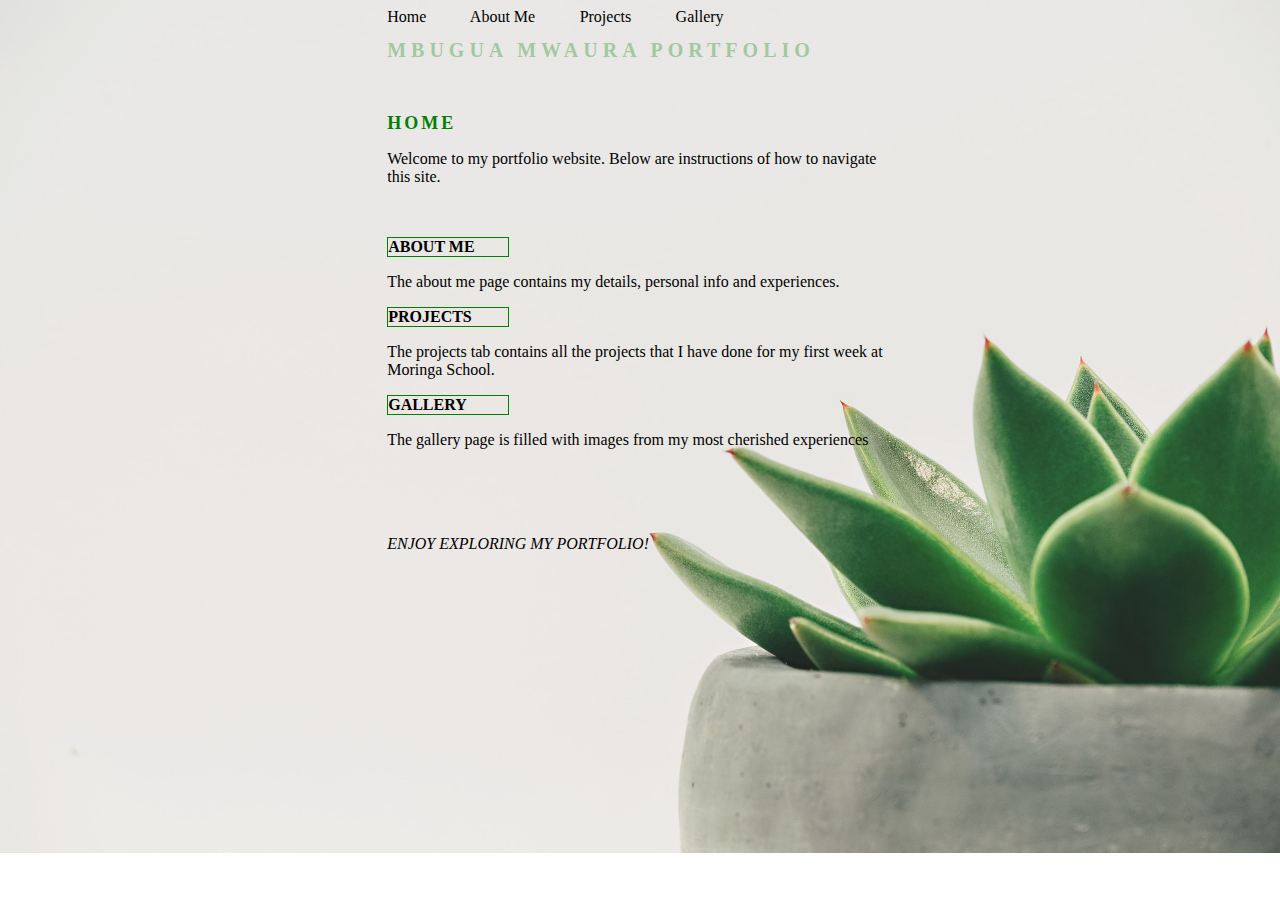
<file: index.html>
<!DOCTYPE html>
<html>
  <head>
    <title>HOME</title>
    <link rel="stylesheet" href="css/styles.css" type="text/css">
  </head>

  <body background="pics/back.jpg">
    <div class="image"></div>
    <div class="container">
      <a href="index.html">Home</a>
      <a href="about-me.html">About Me</a>
      <a href="projects.html">Projects</a>
      <a href="gallery.html">Gallery</a>

      <h1>MBUGUA MWAURA PORTFOLIO</h1>

      <h2>HOME</h2>

      <p class="space">Welcome to my portfolio website. Below are instructions of how to navigate
      this site.</p>
      <h3 class="border">ABOUT ME</h3>
      <p>The about me page contains my details, personal info and experiences.</p>
      <h3 class="border">PROJECTS</h3>
      <p>The projects tab contains all the projects that I have done for my first
      week at Moringa School.</p>
      <h3 class="border">GALLERY</h3>
      <p>The gallery page is filled with images from my most cherished experiences</p>
      <br>
      <br>
      <br>
      <p><em>ENJOY EXPLORING MY PORTFOLIO!</em></p>
    </div>

  </body>
</html>
</file>
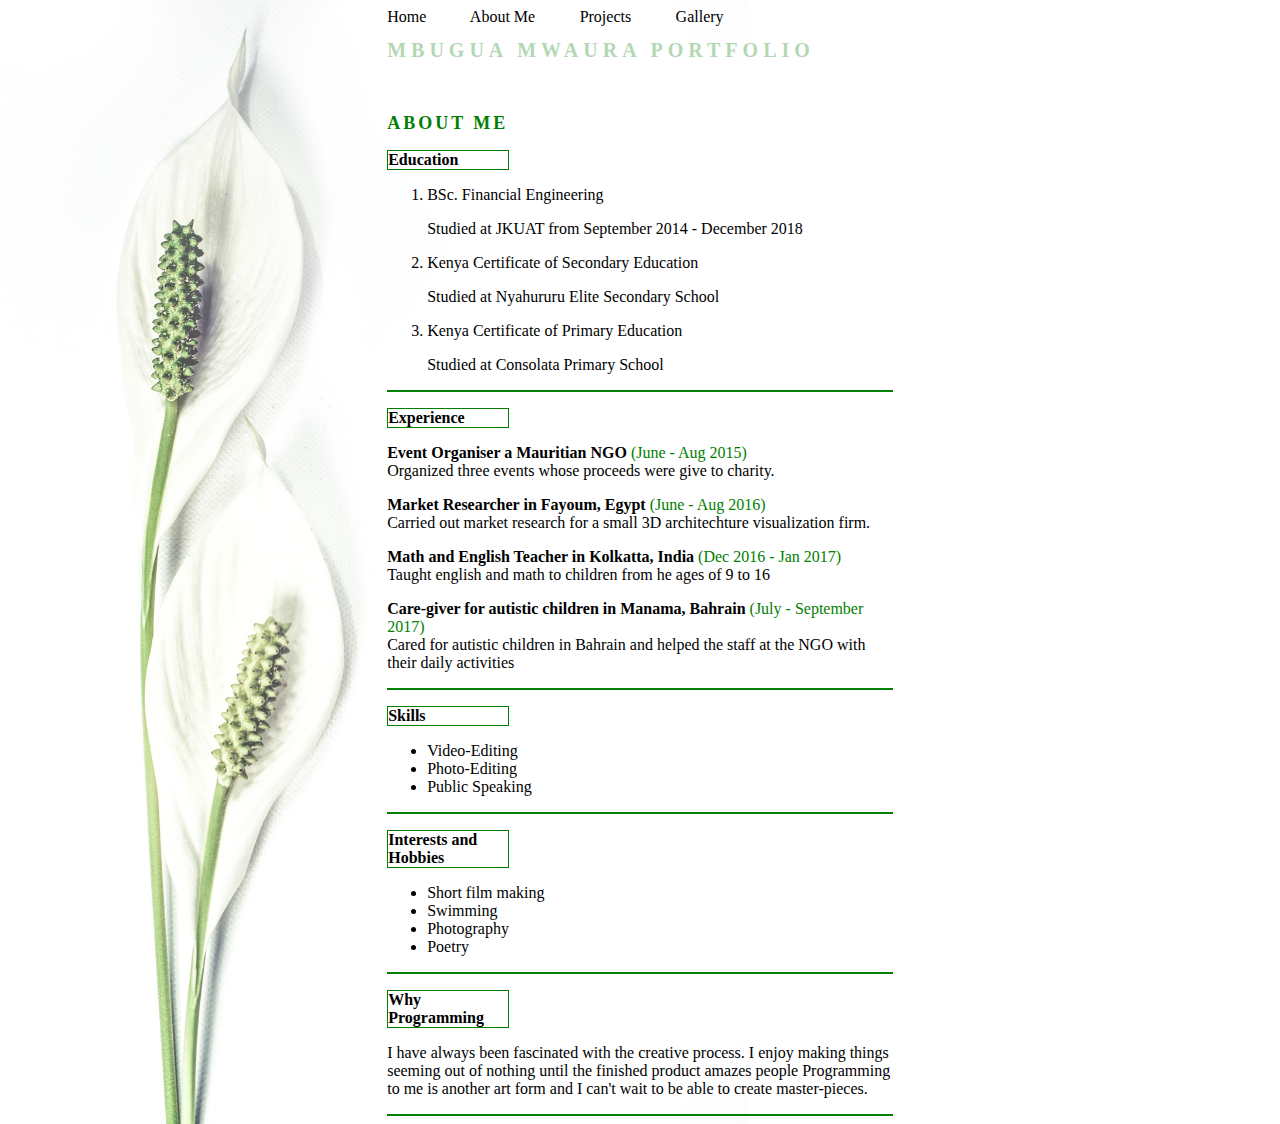
<file: about-me.html>
<!DOCTYPE html>
<html>
  <head>
    <title>ABOUT ME</title>
    <link rel="stylesheet" href="css/styles.css" type="text/css">
  </head>

  <body id="backpic1" background="pics/back3.jpg">

    <div class="container">
      <a href="index.html">Home</a>
      <a href="about-me.html">About Me</a>
      <a href="projects.html">Projects</a>
      <a href="gallery.html">Gallery</a>

      <h1>MBUGUA MWAURA PORTFOLIO</h1>

      <h2>ABOUT ME</h2>

      <div class = borderline>
        <h3 class="border">Education</h3>
        <ol>
          <li>BSc. Financial Engineering
          <br> <p> Studied at JKUAT from September 2014 - December 2018 </p></li>
          <li>Kenya Certificate of Secondary Education
          <br> <p>Studied at Nyahururu Elite Secondary School</p></li>
          <li>Kenya Certificate of Primary Education
          <br><p>Studied at Consolata Primary School </p></li>
        </ol>
      </div>

      <div class="borderline">
        <h3 class="border">Experience</h3>
        <p><strong>Event Organiser a Mauritian NGO</strong> <span class="important">(June - Aug 2015)</span>
        <br> Organized three events whose proceeds were give to charity. </p>
        <p><strong>Market Researcher in Fayoum, Egypt</strong> <span class="important">(June - Aug 2016)</span>
        <br> Carried out market research for a small 3D architechture visualization firm.</p>
        <p><strong>Math and English Teacher in Kolkatta, India</strong> <span class="important">(Dec 2016 - Jan 2017)</span>
        <br>Taught english and math to children from he ages of 9 to 16</p>
        <p><strong>Care-giver for autistic children in Manama, Bahrain</strong> <span class="important">(July - September 2017)</span>
        <br>Cared for autistic children in Bahrain and helped the staff at the NGO with
        their daily activities</p>
      </div>

      <div class="borderline">
        <h3 class="border">Skills</h3>
        <ul>
          <li>Video-Editing</li>
          <li>Photo-Editing</li>
          <li>Public Speaking</li>
        </ul>
      </div>

      <div class ="borderline">
        <h3 class ="border">Interests and Hobbies</h3>
        <ul>
          <li>Short film making</li>
          <li>Swimming</li>
          <li>Photography</li>
          <li>Poetry</li>
        </ul>
      </div>

      <div class="borderline">
        <h3 class="border">Why Programming</h3>
        <p>I have always been fascinated with the creative process. I enjoy making things seeming out of nothing until the finished product amazes people
        Programming to me is another art form and I can't wait to be able to create master-pieces.</p>
      </div>

    </div>
  </body>
</html>
</file>
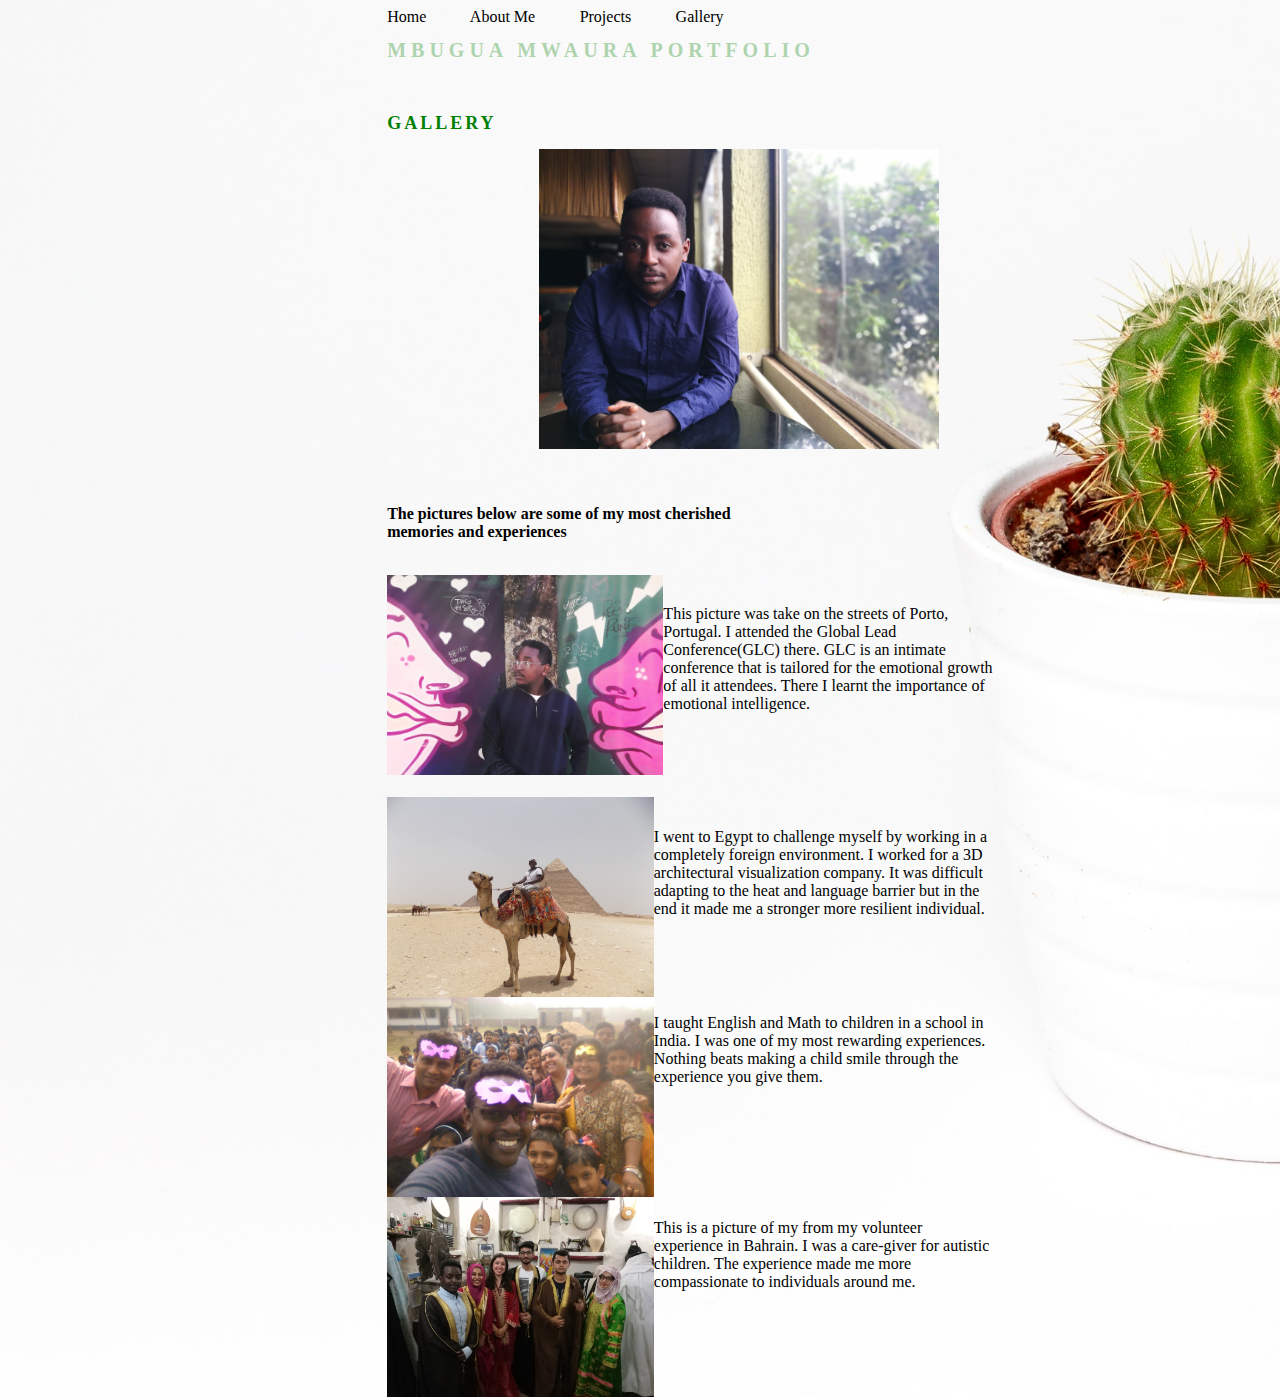
<file: gallery.html>
<!DOCTYPE html>
<html>
  <head>
    <title>GALLERY</title>
    <link rel="stylesheet" href="css/styles.css" type="text/css">
  </head>

  <body id="backpic" background="pics/back4.jpg">

    <div class="container">
      <a href="index.html">Home</a>
      <a href="about-me.html">About Me</a>
      <a href="projects.html">Projects</a>
      <a href="gallery.html">Gallery</a>

      <h1>MBUGUA MWAURA PORTFOLIO</h1>

      <h2>GALLERY</h2>
      <img class ="me" src="pics/me.jpg" alt="A picture of Mbugua Mwaura">
      <br><br><br>
      <h3 id="space">The pictures below are some of my most cherished memories and experiences</h3>
      <br>
      <img class="galleryimages" src="pics/portugal.jpg" alt="A picture of me in Porto, Portugal">
      <p class="picparagraph">This picture was take on the streets of Porto, Portugal. I attended the Global Lead Conference(GLC) there. GLC
      is an intimate conference that is tailored for the emotional growth of all it attendees. There I learnt
      the importance of emotional intelligence.</p>
      <br><br><br>
      <img class="galleryimages" src="pics/egypt.jpg" alt="A picture of me next to the pyramids">
      <p class="picparagraph">I went to Egypt to challenge myself by working in a completely foreign environment. I worked for a 3D
      architectural visualization company. It was difficult adapting to the heat and language barrier but in the end
      it made me a stronger more resilient individual.</p>
      <br><br>
      <img class="galleryimages" src="pics/india.JPG" alt="A picture of me with my India students in Contai, India">
      <p class="picparagraph">I taught English and Math to children in a school in India. I was one of my most rewarding experiences. Nothing beats
      making a child smile through the experience you give them.</p>
      <br><br><br><br>
      <img class="galleryimages" src="pics/bahrain .jpg" alt="A picture of me clad in ancient Bahraini attire">
      <p class="picparagraph">This is a picture of my from my volunteer experience in Bahrain. I was a care-giver for autistic children. The
      experience made me more compassionate to individuals around me. </p>
    </div>

  </body>
</html>
</file>
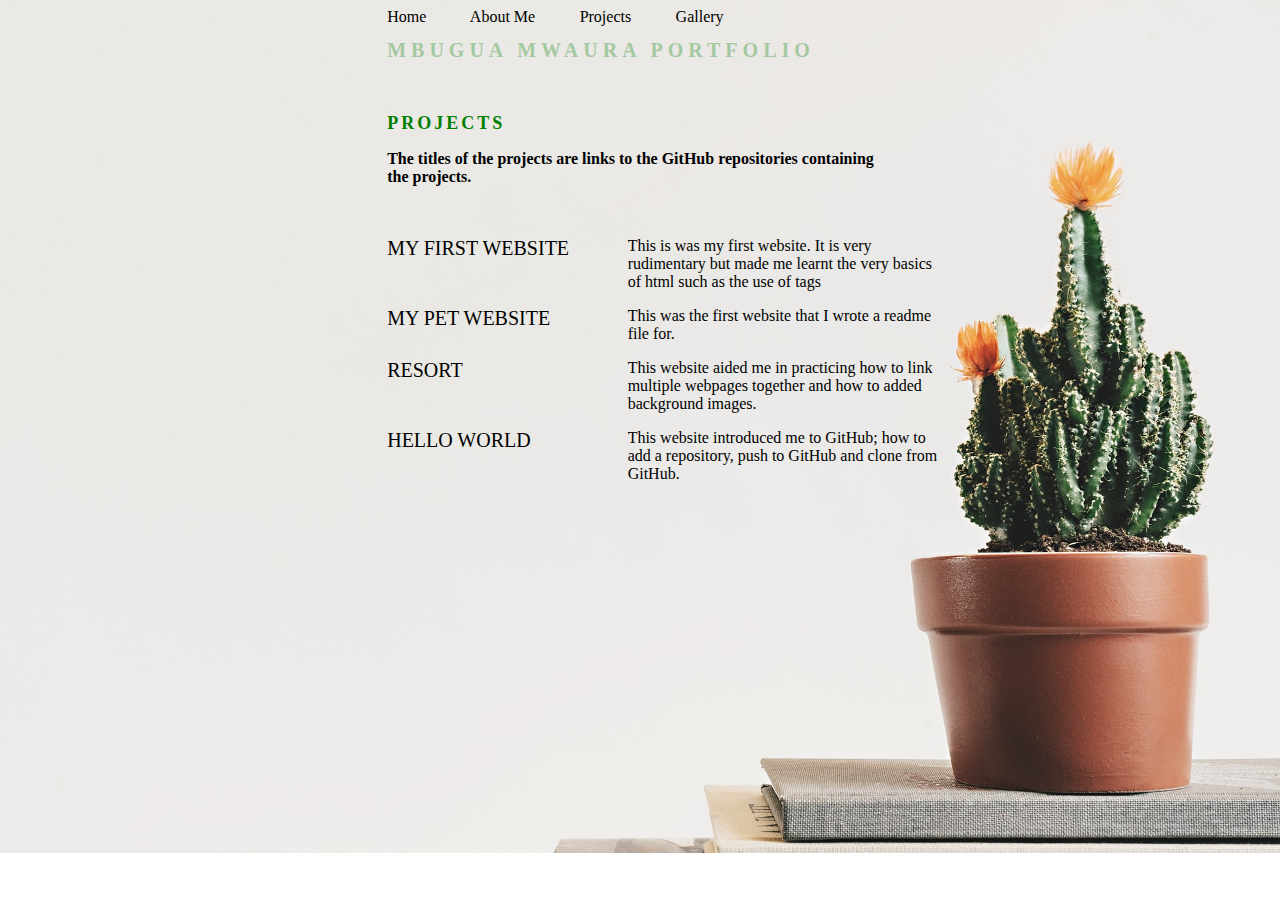
<file: projects.html>
<!DOCTYPE html>
<html>
  <head>
    <title>PROJECTS</title>
    <link rel="stylesheet" href="css/styles.css" type="text/css">
  </head>

  <body background="pics/back5.jpg">
    <div class="container">
      <a href="index.html">Home</a>
      <a href="about-me.html">About Me</a>
      <a href="projects.html">Projects</a>
      <a href="gallery.html">Gallery</a>

      <h1>MBUGUA MWAURA PORTFOLIO</h1>

      <h2>PROJECTS</h2>

      <h3>The titles of the projects are links to the GitHub repositories containing the projects.</h3>
      <div class="column">
        <a href="https://github.com/MbuguaMwaura/firstwebsites.git">My First Website</a>
        <p>This is was my first website. It is very rudimentary but made me learnt the very basics of html such as the use of tags</p>

        <a href="https://github.com/MbuguaMwaura/pet-website.git">My Pet Website</a>
        <p>This was the first website that I wrote a readme file for.</p>

        <a href="https://github.com/MbuguaMwaura/resort.git">Resort</a>
        <p>This website aided me in practicing how to link multiple webpages together and how to added background images.</p>

        <a href="https://github.com/MbuguaMwaura/hello-world.git">Hello World</a>
        <p>This website introduced me to GitHub; how to add a repository, push to GitHub and clone from GitHub.</p>
      </div>
    </div>
  </body>
</html>
</file>
<file: css/styles.css>
.container{
  margin-left: 30%;
  margin-right: 30%;
}
h1{
  font-size: 40px;
  letter-spacing: 5px;
  opacity: 0.3;
  color: green;
}
h2{
  font-size: 30px;
  letter-spacing: 3px;
  font-family: fantasy;
  margin-top: 10%;
  color: green;
}
.space{
  margin-bottom: 10%;
}
.border{
  border: 1px solid green;
  width: 120px;
}
a{
  margin-right:  8%;
  text-decoration: none;
  color: black;
}
a:hover{
  color: green;
}
body{
  background-repeat:no-repeat;
  background-size: 100% auto;
}
.me{
  style: width:500px;height: 300px;
  margin-left: 30%;

}
.galleryimages{
    style: width:400px;height: 200px;
    float:left;

}
.picparagraph{
  padding: 5px;
  width: 400px;
  margin: 5%;
  margin-left: 40%;
}
.column a{
  float: left;
  font-size: 20px;
  text-transform: uppercase;
  width: 200px;
  height: 50px;
}
.column p{
  width: 500px;
  margin-left: 10%;
}
.column{
  margin-top: 10%;
}
span{
  color: green;
}
.borderline{
  border-bottom: 2px solid green;
}
#backpic{
  background-size: cover;
}
#backpic1{
  background-size: contain;
}
#space{
  width: 400px;
}

@media screen and (min-width: 480px) and (max-width: 767px) {
     body {
        margin: 0%;
        font-size: 16px;
        background-image:url("/home/mbugua/Documents/myportfolio/pics/mobileback2.jpg") ;
        background-repeat: repeat;
        background-size: 100% auto;
        color:black;

        }
      .galleryimages{
        style: width:200px;height: 100px;
        float:left;
      }
      .me{
        style: width:250px;height: 150px;
        margin-left: 30%;
      }

    }
    h1 {
        font-size: 20px;
      }
    h2 {
      font-size: 18px;
    }
    h3 {
      font-size: 16px;
    }
}
</file>
